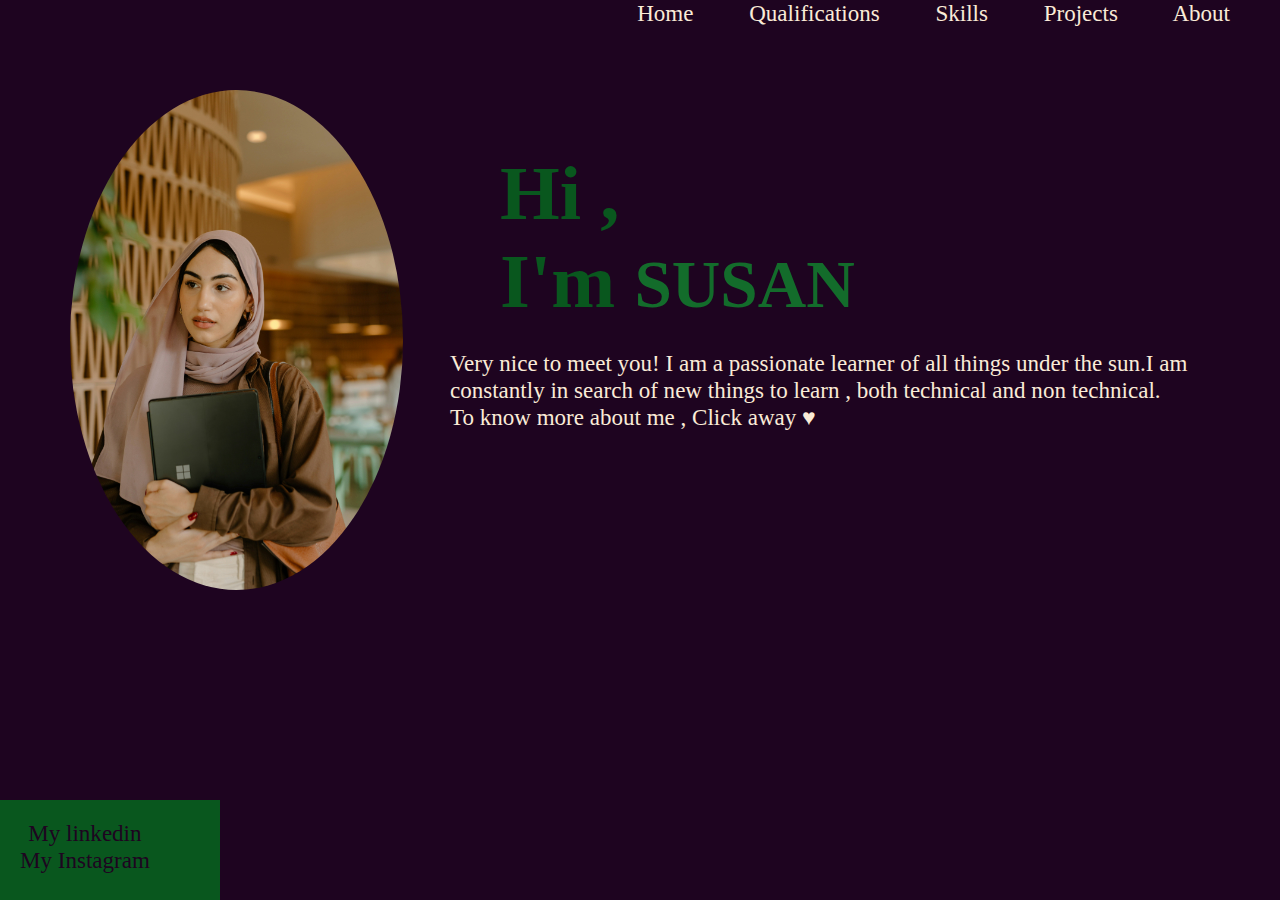
<file: Portfolio/index.html>
<!DOCTYPE html>
<html lang="en">
<head>
    <meta charset="UTF-8">
    <meta name="viewport" content="width=device-width, initial-scale=1.0">
    <title>Apna College</title>
    <link rel="stylesheet" href="style.css">
</head>
<body>
    <div id="divi">
   <a id="one"href="http://127.0.0.1:5500/index.html">Home</a> 
   <a href="#">Qualifications</a>
   <a href="#">Skills</a>
   <a href="http://127.0.0.1:5500/projects.html">Projects</a>
   <a href="http://127.0.0.1:5500/about.html">About</a>
    </div>
   <h1>Hi ,<br> I'm <span id="highlight">SUSAN</span></h1>
      <img src="profile.jpg" id="profile" alt="Susan">
    <p id="para">Very nice to meet you! I am a passionate learner of all things under the sun.I am constantly in search of new things to learn , both technical and non technical.<br>To know more about me , Click away &#9829;</p>
    <div id="socials">
        <a id="link" href="https://www.linkedin.com/in/susan-rekha-simon-81708b2a0?utm_source=share&utm_campaign=share_via&utm_content=profile&utm_medium=android_app">My linkedin</a>
        <a id="link" href="#">My Instagram</a>
    </div>
</body>
</html>
</file>
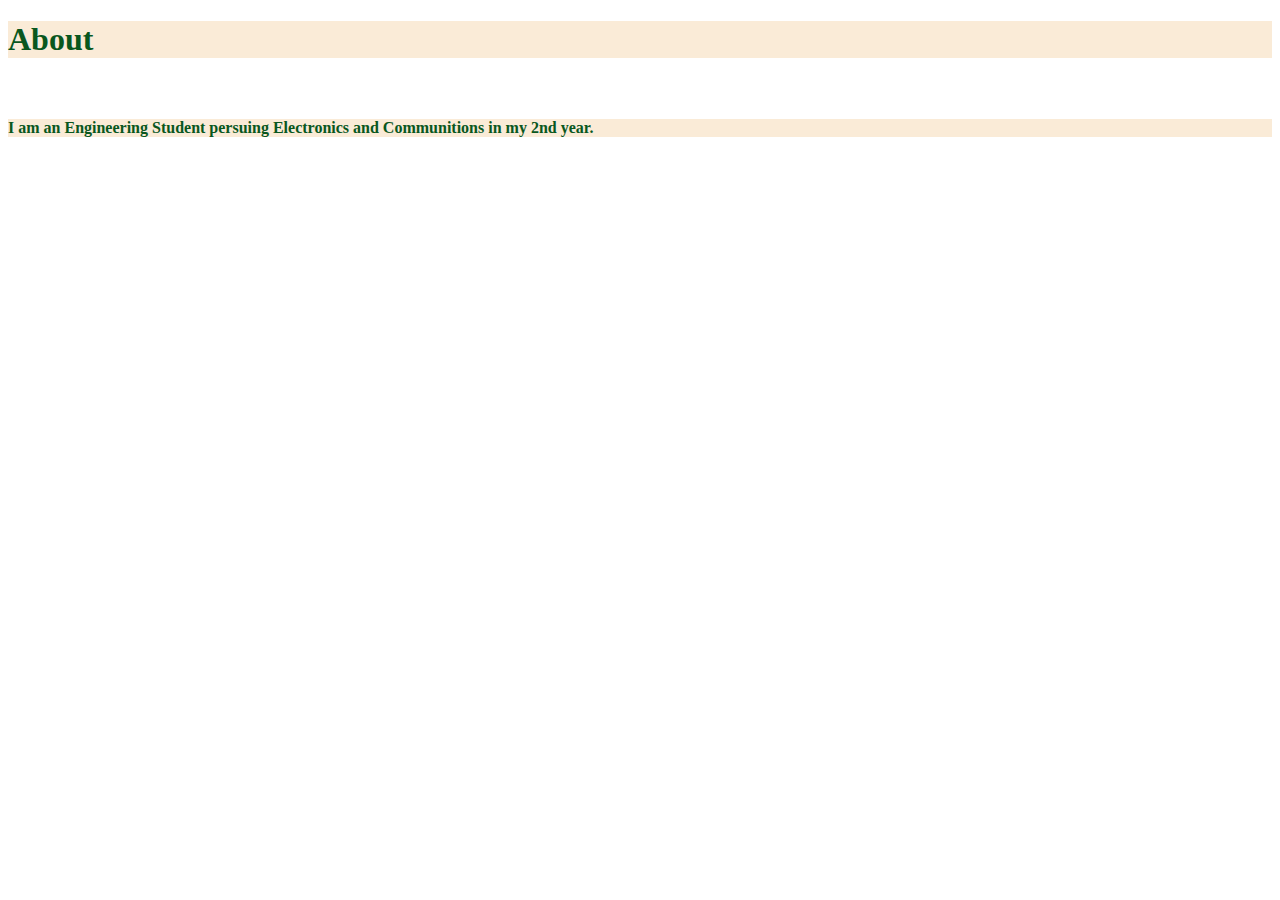
<file: Portfolio/about.html>
<!DOCTYPE html>
<html lang="en">
<head>
    <meta charset="UTF-8">
    <meta name="viewport" content="width=device-width, initial-scale=1.0">
    <title>About Page</title>
</head>
<body>
    <style>
          h1{
            background-color:antiquewhite;
            color:#09571e;
          }
          h4{
            background-color:antiquewhite;
            color:#09571e;
          } 
    </style>
    <h1>About</h1>
    <br>
    <h4>I am an Engineering Student persuing Electronics and Communitions in my 2nd year.</h4>
</body>
</html>
</file>
<file: Portfolio/style.css>
*{
    margin: 0;
    padding: 0;
    background-color: #1e0420;
    color:antiquewhite;
    text-decoration:none;
    font-size:1.2rem;
}
a{
    margin-right: 50px;
}
#divi{
    text-align: right;
}
h1{
    position:absolute;
    top:150px;
    left: 500px;
    font-size:4rem;
    color:#09571e
}
#highlight{
    color:#136c2b;
    font-size:3.5rem;
}
#profile{
    height:500px;
    border-radius:50%;
    position:absolute;
    left: 70px;
    top: 90px;
}
#para{
    position:absolute;
    top: 350px;
    left: 450px;
}
#socials{
    height:60px;
    background-color: #09571e;
    padding:20px 20px 20px 20px;
    position: absolute;
    bottom:0px;
}
#link{
    background-color: #09571e;
    color: #1e0420;
    display:block;
    text-align:center;
}
</file>
